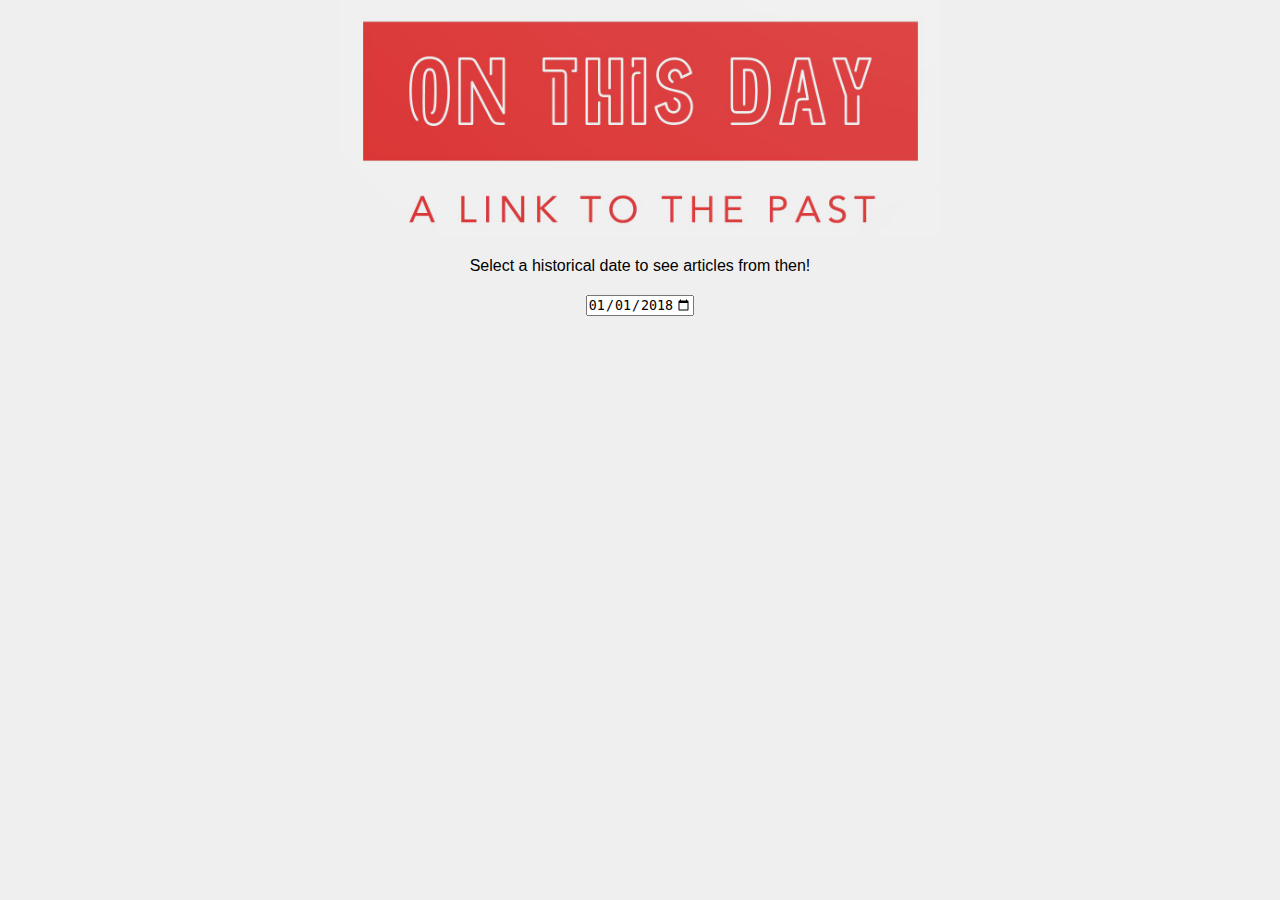
<file: home.html>
<!DOCTYPE html>
<html lang="en">
    <head>
        <meta charset="UTF-8" />
        <meta http-equiv="X-UA-Compatible" content="IE=edge" />
        <meta name="viewport" content="width=device-width, initial-scale=1.0" />
        <title>On This Day</title>
        <link rel="stylesheet" href="style.css" />
        <link
            rel="shortcut icon"
            href="https://YourFaviconLinkHere.ico"
            type="image/x-icon"
        />
        <link rel="icon" type="image/png" href="./images/icon.png" />
    </head>

    <body>
        <img id="logo" src="images/logo3.JPG" alt="logo" width="600px" />
        <!-- Button group for navigation though website-->
        <div class="btn-group"></div>

        <div>
            <p id="actionCall">
                Select a historical date to see articles from then!
            </p>
        </div>

        <div id="rest">
            <input
                id="date-selector"
                type="date"
                id="start"
                name="trip-start"
                value="2018-01-01"
                min="2000-01-01"
                max="2021-01-01"
            />
        </div>

        <div id="list"></div>

        <script src="main.js"></script>
        <script src="show-hide-button.js"></script>
        <script src="date.js"></script>
    </body>
</html>
</file>
<file: style.css>
* {
    margin: 0;
    padding: 0;
}

h1 {
    font-size: 90px;
    text-align: center;
    color: black;
}
.body {
    padding: 20px 0px 20px 0px;
}

#actionCall {
    margin: 20px;
}

body {
    background-color: #efefef;
    font-family: "Gill Sans", "Gill Sans MT", Calibri, "Trebuchet MS",
        sans-serif;
    align-items: center;
    justify-content: center;
}

#list {
    /*display: flex;
    align-items: center;
    justify-content: center;
    flex-wrap: wrap;
    justify-content: space-around;
    align-items: flex-start;
    align-content: space-around;*/

    padding: 60px;
    display: flex;
    justify-content: space-around;
    flex-wrap: wrap;
    cursor: pointer;
}

#logo {
    display: block;
    margin-left: auto;
    margin-right: auto;
}

#actionCall {
    text-align: center;
}

#rest > input {
    display: block;
    margin-left: auto;
    margin-right: auto;
}

.button {
    display: inline-block;
    padding: 0.3em 1.2em;
    margin: 0 0.1em 0.1em 12em;
    border: 0.16em solid rgba(255, 255, 255, 0);
    border-radius: 2em;
    box-sizing: border-box;
    text-decoration: none;
    font-family: "Roboto", sans-serif;
    font-weight: 300;
    color: #e63913;
    text-shadow: 0 0.04em 0.04em rgba(0, 0, 0, 0.35);
    text-align: center;
    transition: all 0.2s;
}

.articleContainer {
    width: 600px;
    overflow: hidden;
}

.image {
    width: 100%;
    border-radius: 6px;
    transition: 0.3s linear;
}

.articleContainer2 {
    background-color: #ffffffdd;
    margin: 0 20px;
    padding: 30px;
    border-radius: 6px;
    transform: translateY(-60px);
    transition: 0.3s linear;
}

.url {
    font-size: 18px;
    margin-bottom: 10px;
}

.category {
    font-size: 15px;
    font-style: italic;
    color: #e77f67;
    margin-bottom: 10px;
}

.articleContainer:hover .image {
    transform: translateY(5px);
}

.articleContainer:hover .articleContainer2 {
    transform: translateY(-50px);
}

.body > figure > img {
    width: 600px;
    height: 400px;
}
</file>
